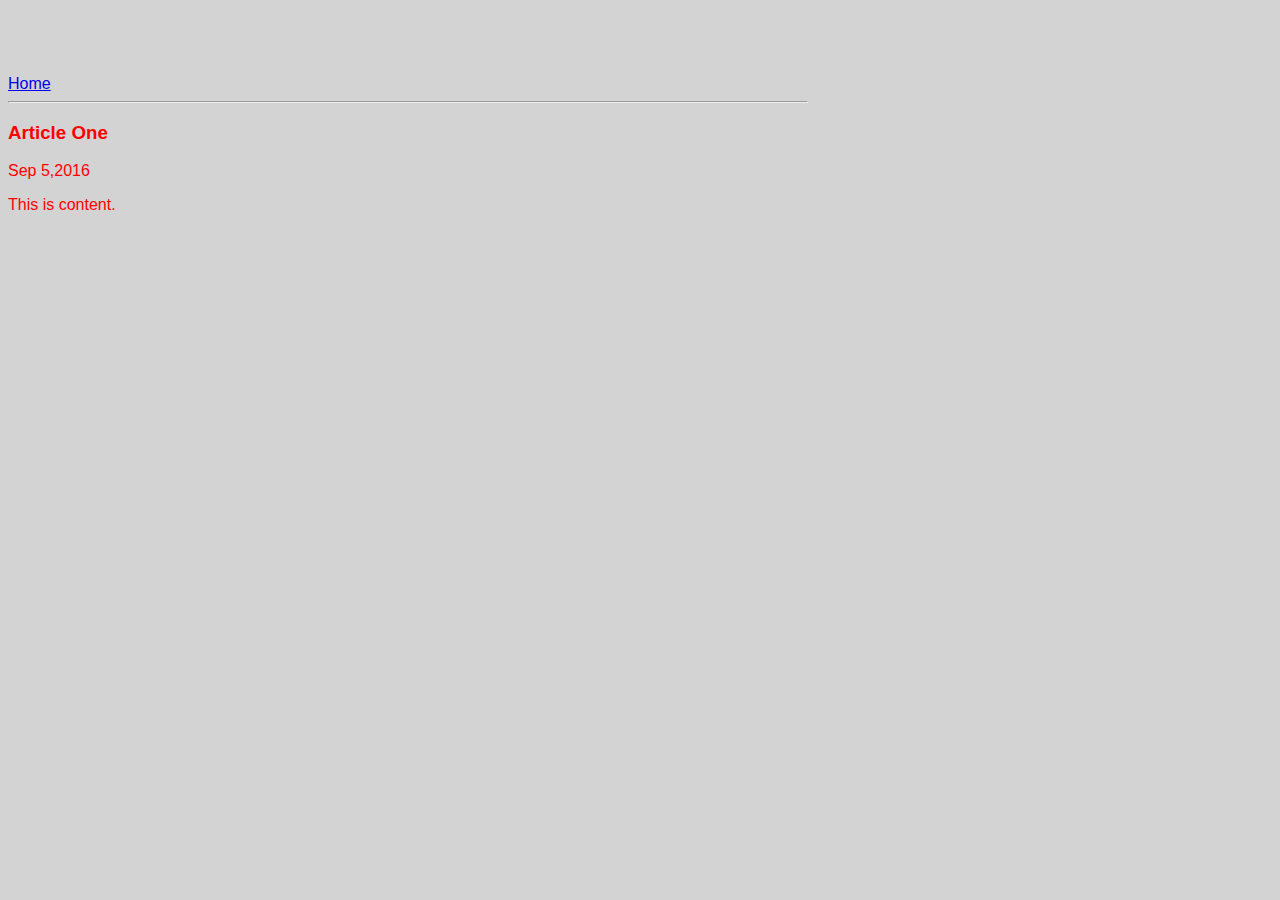
<file: ui/article-one.html>
<html>
    <head>
    <title>
        Article One
    </title>
    
   <link href="/ui/style.css" rel="stylesheet" />
    </head>
    
    <body>
      <div class= "container">
        <div>
        <a href= "/">Home</a>
       </div>
         <hr/>
         <h3>
             Article One
         </h3>
      <div>
          Sep 5,2016
      </div>
      <div>
          <p>
              This is content.
          </p>
      </div>
      </div>
    </body>
</html>
</file>
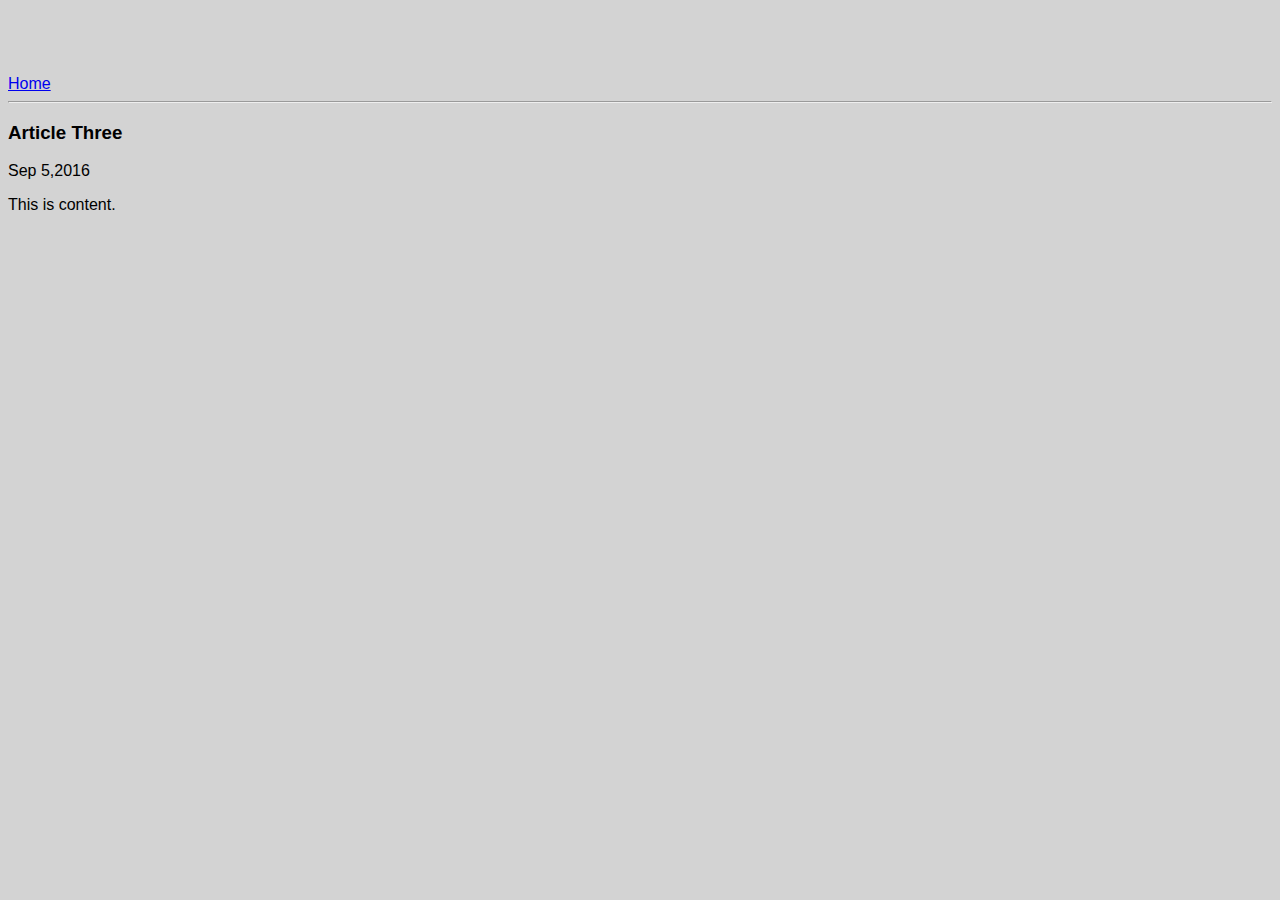
<file: ui/article-three.html>
<html>
    <head>
    <title>
        Article One
    </title>
     <link href="/ui/style.css" rel="stylesheet" />
    </head>
    <body>
        <div>
        <a href= "/">Home</a>
       </div>
         <hr/>
         <h3>
             Article Three
         </h3>
      <div>
          Sep 5,2016
      </div>
      <div>
          <p>
              This is content.
          </p>
      </div>
    </body>
</html>
</file>
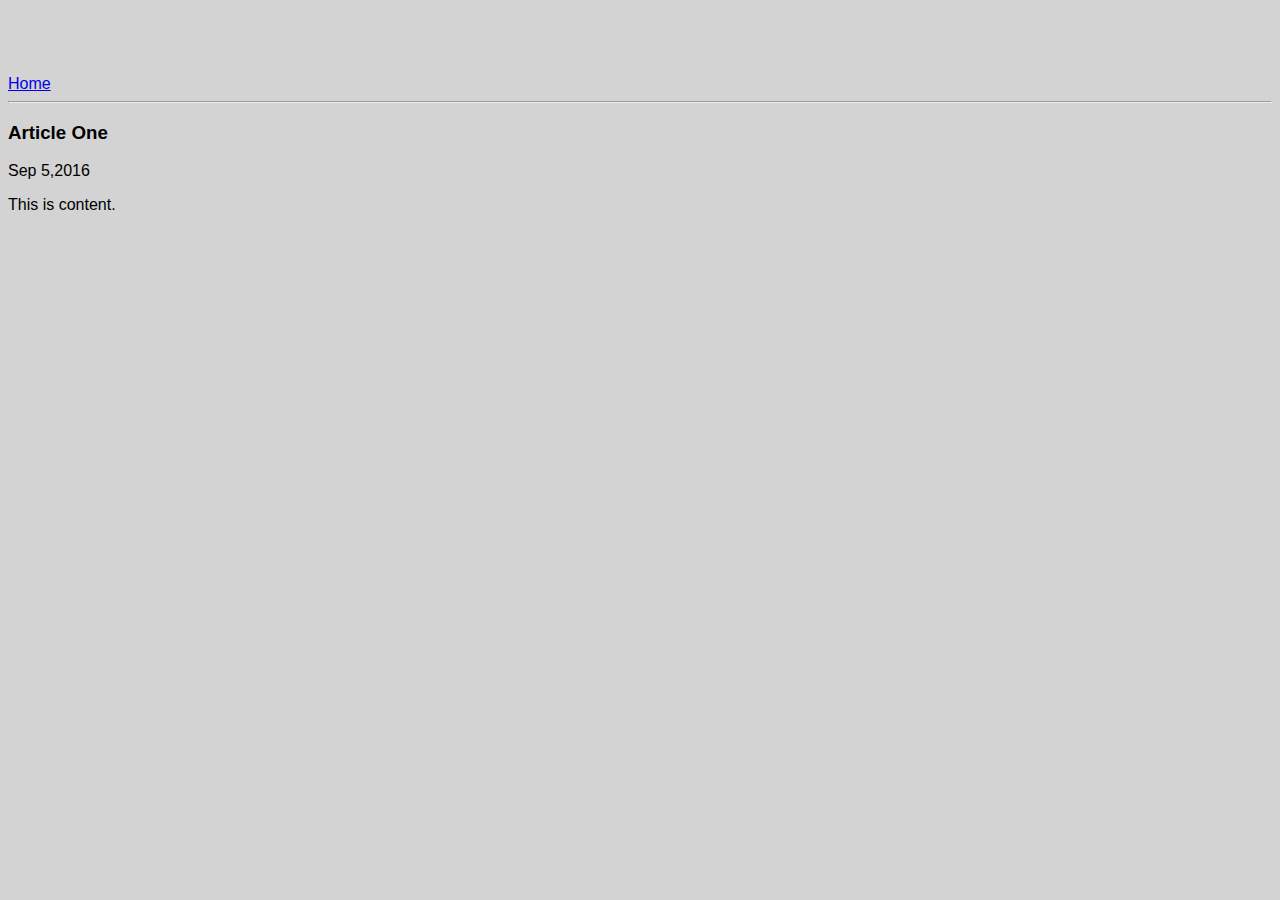
<file: ui/article-two.html>
<html>
    <head>
    <title>
        Article two
    </title>
    <link href="/ui/style.css" rel="stylesheet" />
    </head>
    <body>
        <div>
        <a href= "/">Home</a>
       </div>
         <hr/>
         <h3>
             Article One
         </h3>
      <div>
          Sep 5,2016
      </div>
      <div>
          <p>
              This is content.
          </p>
      </div>
    </body>
</html>
</file>
<file: ui/style.css>
body {
    font-family: sans-serif;
    background-color: lightgrey;
    margin-top: 75px;
}

.center {
    text-align: center;
}

.text-big {
    font-size: 300%;
}

.bold {
    font-weight: bold;
}

.img-medium {
    height: 200px;
}
.container{
           max-width:800px;
          
           color:red;
           font-family:sans-serif;
        }
</file>
